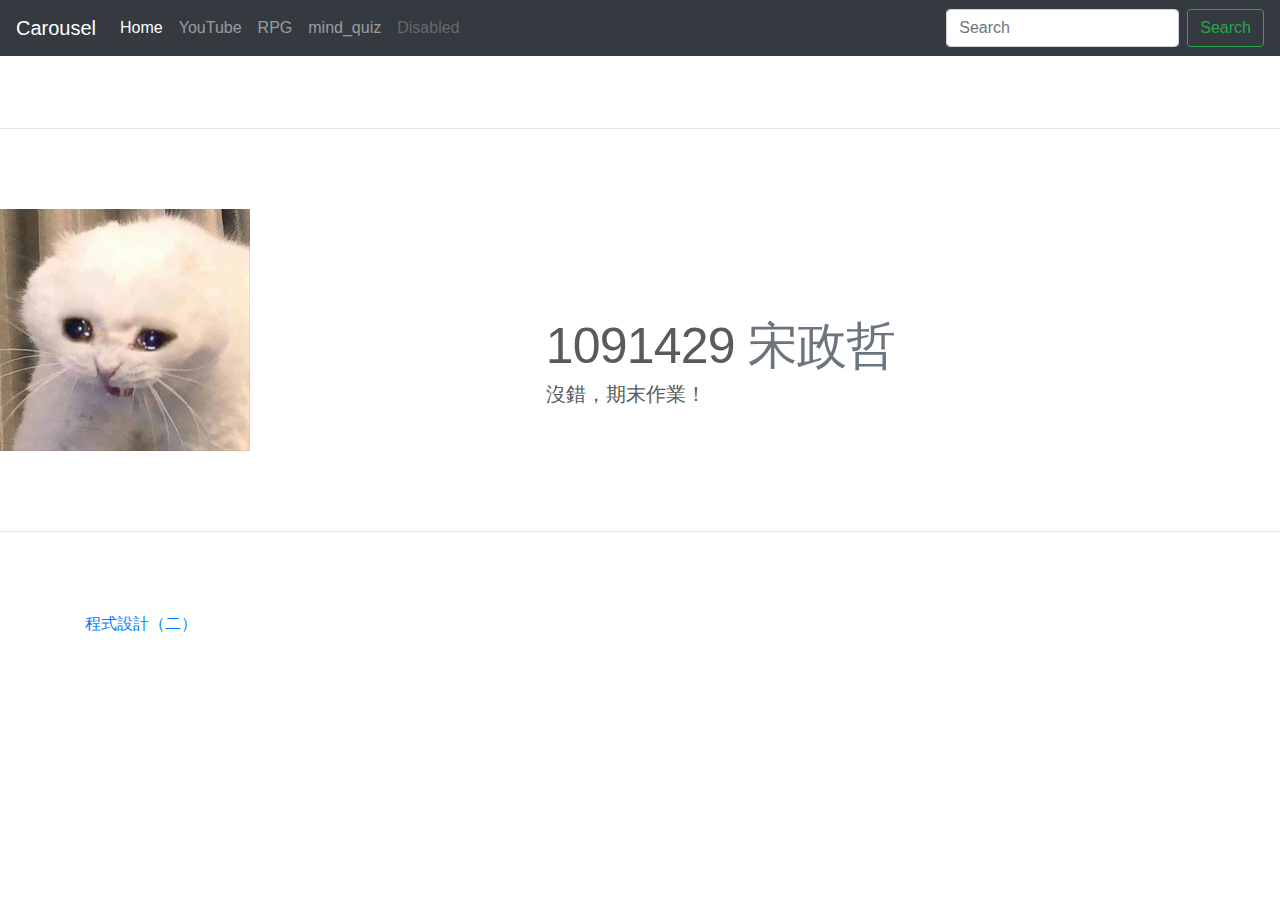
<file: index.html>
<!doctype html>
<html lang="en">
  <head>
    <meta charset="utf-8">
    <meta name="viewport" content="width=device-width, initial-scale=1, shrink-to-fit=no">
    <meta name="description" content="">
    <meta name="author" content="">
    <link rel="icon" href="favicon.ico">

    <title>Carousel Template for Bootstrap</title>

    <!-- Bootstrap core CSS -->
    <link href="dist/css/bootstrap.min.css" rel="stylesheet">

    <!-- Custom styles for this template -->
    <link href="carousel.css" rel="stylesheet">
  </head>
  <body>

    <header>
      <nav class="navbar navbar-expand-md navbar-dark fixed-top bg-dark">
        <a class="navbar-brand" href="#">Carousel</a>
        <button class="navbar-toggler" type="button" data-toggle="collapse" data-target="#navbarCollapse" aria-controls="navbarCollapse" aria-expanded="false" aria-label="Toggle navigation">
          <span class="navbar-toggler-icon"></span>
        </button>
        <div class="collapse navbar-collapse" id="navbarCollapse">
          <ul class="navbar-nav mr-auto">
            <li class="nav-item active">
              <a class="nav-link" href="#">Home <span class="sr-only">(current)</span></a>
            </li>
            <li class="nav-item">
              <a class="nav-link" href="youtube.html">YouTube</a>
            </li>
            <li class="nav-item">
              <a class="nav-link" href="rpg.html">RPG</a>
            </li>
            <li class="nav-item">
              <a class="nav-link" href="mind_quiz.html">mind_quiz</a>
            </li>
            <li class="nav-item">
              <a class="nav-link disabled" href="#">Disabled</a>
            </li>
          </ul>
          <form class="form-inline mt-2 mt-md-0">
            <input class="form-control mr-sm-2" type="text" placeholder="Search" aria-label="Search">
            <button class="btn btn-outline-success my-2 my-sm-0" type="submit">Search</button>
          </form>
        </div>
      </nav>
    </header>

    <main role="main">

        <hr class="featurette-divider">

        <div class="row featurette">
          <div class="col-md-7 order-md-2">
            <h2 class="featurette-heading">1091429 <span class="text-muted">宋政哲</span></h2>
            <p class="lead">沒錯，期末作業！</p>
          </div>
          <div class="col-md-5 order-md-1">
            <img class="featurette-image img-fluid mx-auto" src="kukucat.jpg" alt="Generic placeholder image">
          </div>
        </div>

        <hr class="featurette-divider">


      <!-- FOOTER -->
      <footer class="container">
        <a href="https://github.com/zhengzhe91866/programing">程式設計（二）</a><br>
      </footer>
    </main>

    <!-- Bootstrap core JavaScript
    ================================================== -->
    <!-- Placed at the end of the document so the pages load faster -->
    <script src="https://code.jquery.com/jquery-3.3.1.slim.min.js" integrity="sha384-q8i/X+965DzO0rT7abK41JStQIAqVgRVzpbzo5smXKp4YfRvH+8abtTE1Pi6jizo" crossorigin="anonymous"></script>
    <script>window.jQuery || document.write('<script src="assets/js/vendor/jquery-slim.min.js"><\/script>')</script>
    <script src="assets/js/vendor/popper.min.js"></script>
    <script src="dist/js/bootstrap.min.js"></script>
    <!-- Just to make our placeholder images work. Don't actually copy the next line! -->
    <script src="assets/js/vendor/holder.min.js"></script>
  </body>
</html>
</file>
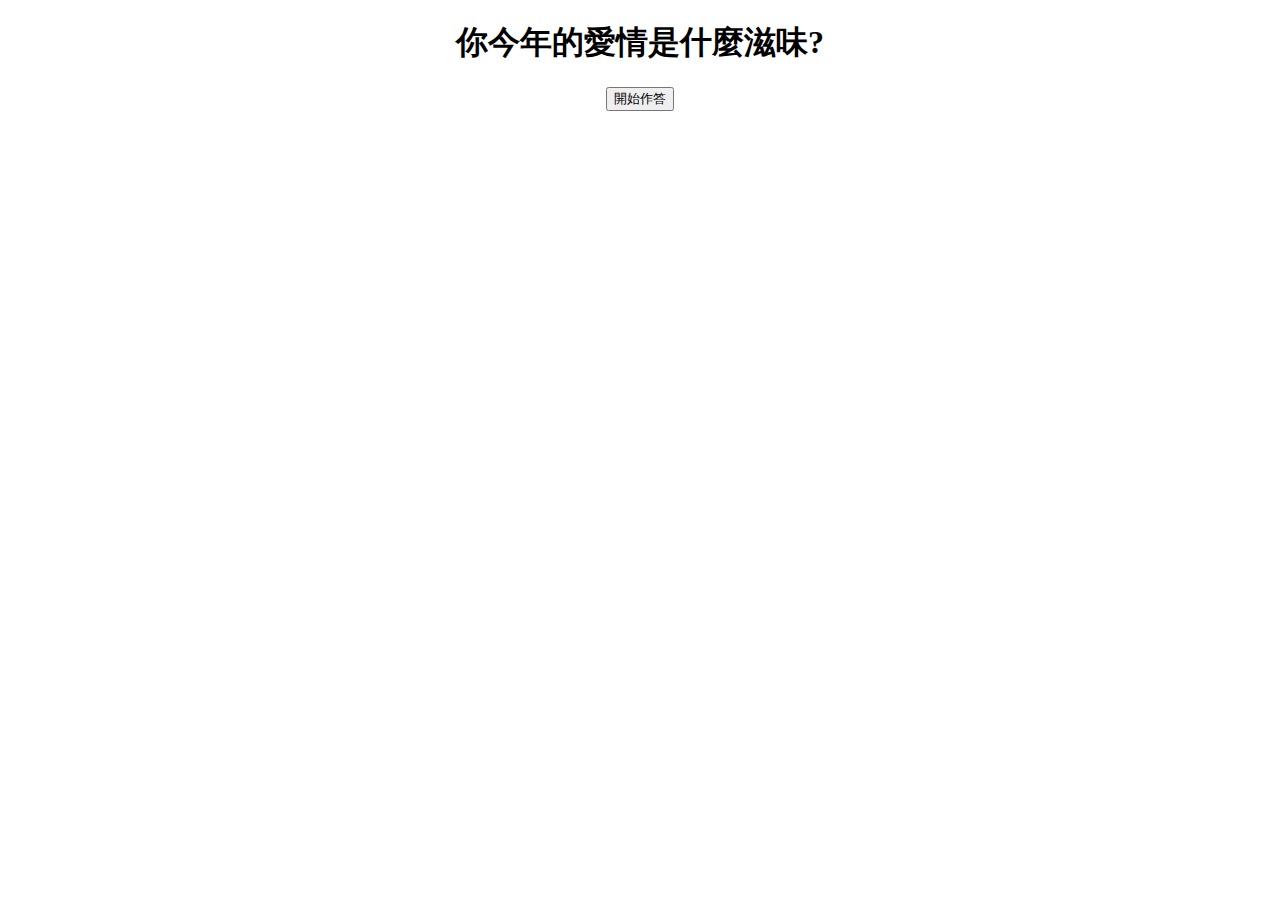
<file: final_mind_quiz/index.html>
<!DOCTYPE html>
<html>

<head>
    <meta charset="utf-8">
    <title>Mind Quiz</title>
    <link rel="stylesheet" href="style.css">
</head>

<body>
    <h1>你今年的愛情是什麼滋味?</h1>
    <div>
        <h2 id="question"></h2>
        <div id="options"></div>
    </div>
    <input id="startButton" type="button" value="開始作答">
    <script src="https://code.jquery.com/jquery-3.6.0.min.js"></script>
    <script src="mind_quiz_data.js"></script>
    <script src="main.js"></script>
</body>

</html>
</file>
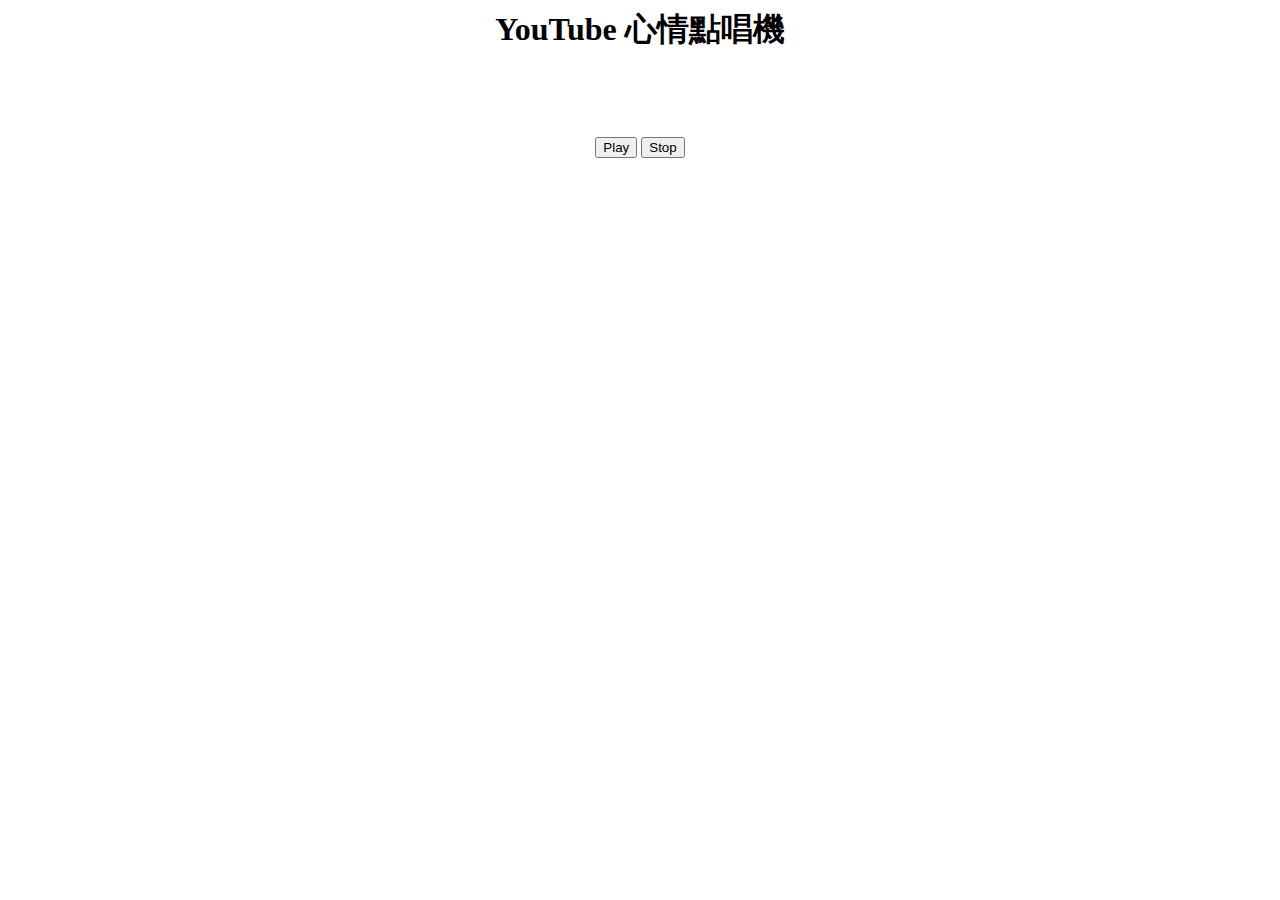
<file: final_youtube/index.html>
<!DOCTYPE <!DOCTYPE html>
<html>
    <head>
        <meta charset="utf-8">
        <title></title>
        <link rel="stylesheet" href="style.css">
    </head>
    <body>
        <h1>YouTube 心情點唱機</h1>
        <h2></h2>
        <div id="player"></div>
        <br>
        <input id="playButton" type="button" value="Play">
        <input id="stopButton" type="button" value="Stop">
        <script src="https://code.jquery.com/jquery-3.6.0.min.js"></script>
        <script src="https://www.youtube.com/iframe_api"></script>
        <script src="playList.js"></script>
        <script src="main.js"></script>
    </body>
</html>
</file>
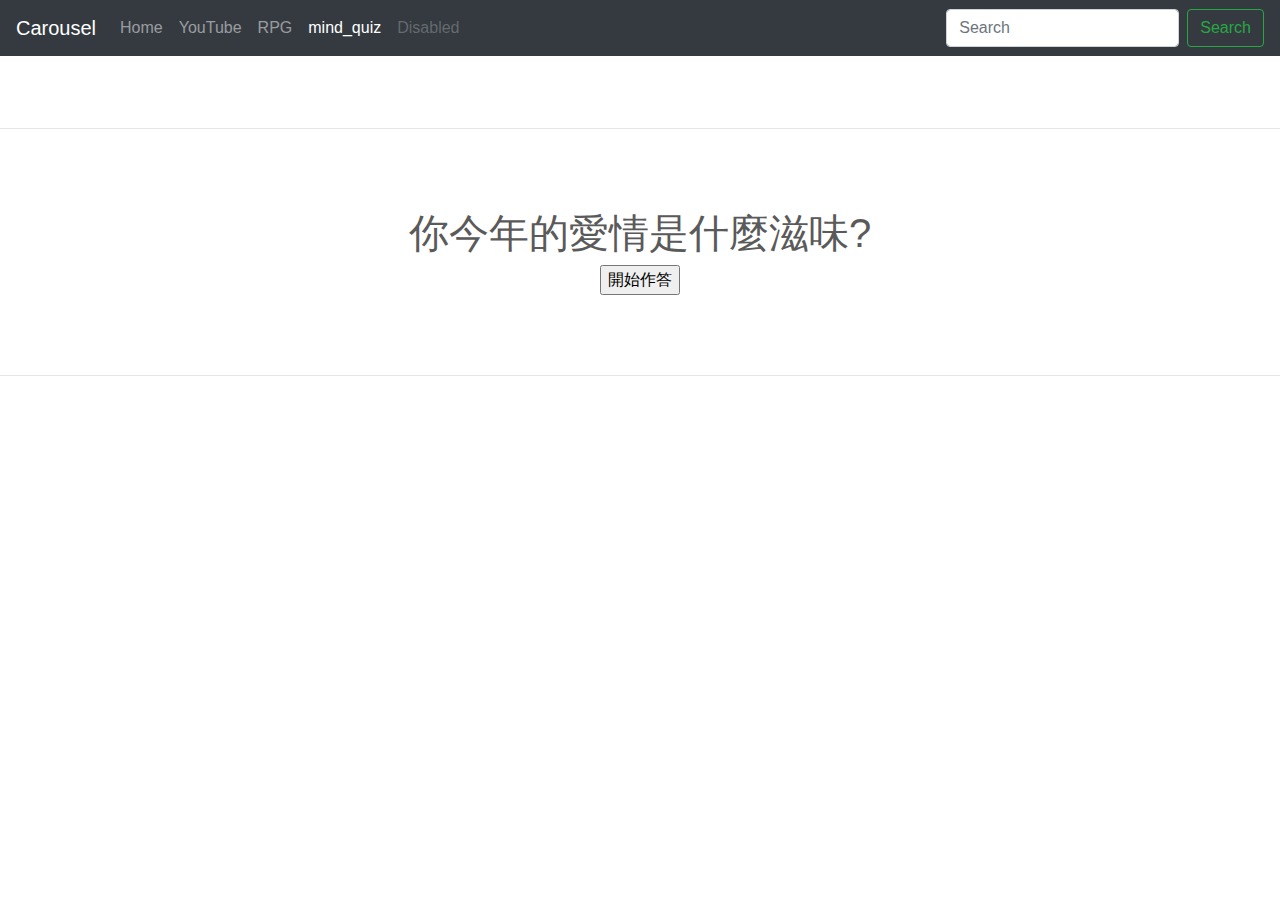
<file: mind_quiz.html>
<!doctype html>
<html lang="en">

<head>
    <meta charset="utf-8">
    <meta name="viewport" content="width=device-width, initial-scale=1, shrink-to-fit=no">
    <meta name="description" content="">
    <meta name="author" content="">
    <link rel="icon" href="favicon.ico">

    <title>Carousel Template for Bootstrap</title>

    <!-- Bootstrap core CSS -->
    <link href="dist/css/bootstrap.min.css" rel="stylesheet">
    <link href="final_mind_quiz/style.css" rel="stylesheet">

    <!-- Custom styles for this template -->
    <link href="carousel.css" rel="stylesheet">
</head>

<body>

    <header>
        <nav class="navbar navbar-expand-md navbar-dark fixed-top bg-dark">
            <a class="navbar-brand" href="#">Carousel</a>
            <button class="navbar-toggler" type="button" data-toggle="collapse" data-target="#navbarCollapse"
                aria-controls="navbarCollapse" aria-expanded="false" aria-label="Toggle navigation">
                <span class="navbar-toggler-icon"></span>
            </button>
            <div class="collapse navbar-collapse" id="navbarCollapse">
                <ul class="navbar-nav mr-auto">
                    <li class="nav-item">
                        <a class="nav-link" href="index.html">Home</a>
                    </li>
                    <li class="nav-item">
                        <a class="nav-link" href="youtube.html">YouTube</a>
                    </li>
                    <li class="nav-item">
                        <a class="nav-link" href="rpg.html">RPG</a>
                    </li>
                    <li class="nav-item active">
                        <a class="nav-link" href="#">mind_quiz <span class="sr-only">(current)</span></a>
                    </li>
                    <li class="nav-item">
                        <a class="nav-link disabled" href="#">Disabled</a>
                    </li>
                </ul>
                <form class="form-inline mt-2 mt-md-0">
                    <input class="form-control mr-sm-2" type="text" placeholder="Search" aria-label="Search">
                    <button class="btn btn-outline-success my-2 my-sm-0" type="submit">Search</button>
                </form>
            </div>
        </nav>
    </header>

    <main role="main">

        <hr class="featurette-divider">
        <h1>你今年的愛情是什麼滋味?</h1>
        <div>
            <h2 id="question"></h2>
            <div id="options"></div>
        </div>
        <input id="startButton" type="button" value="開始作答">
        <script src="https://code.jquery.com/jquery-3.6.0.min.js"></script>
        <script src="final_mind_quiz/mind_quiz_data.js"></script>
        <script src="final_mind_quiz/main.js"></script>
        <hr class="featurette-divider">

    </main>
</body>

</html>
</file>
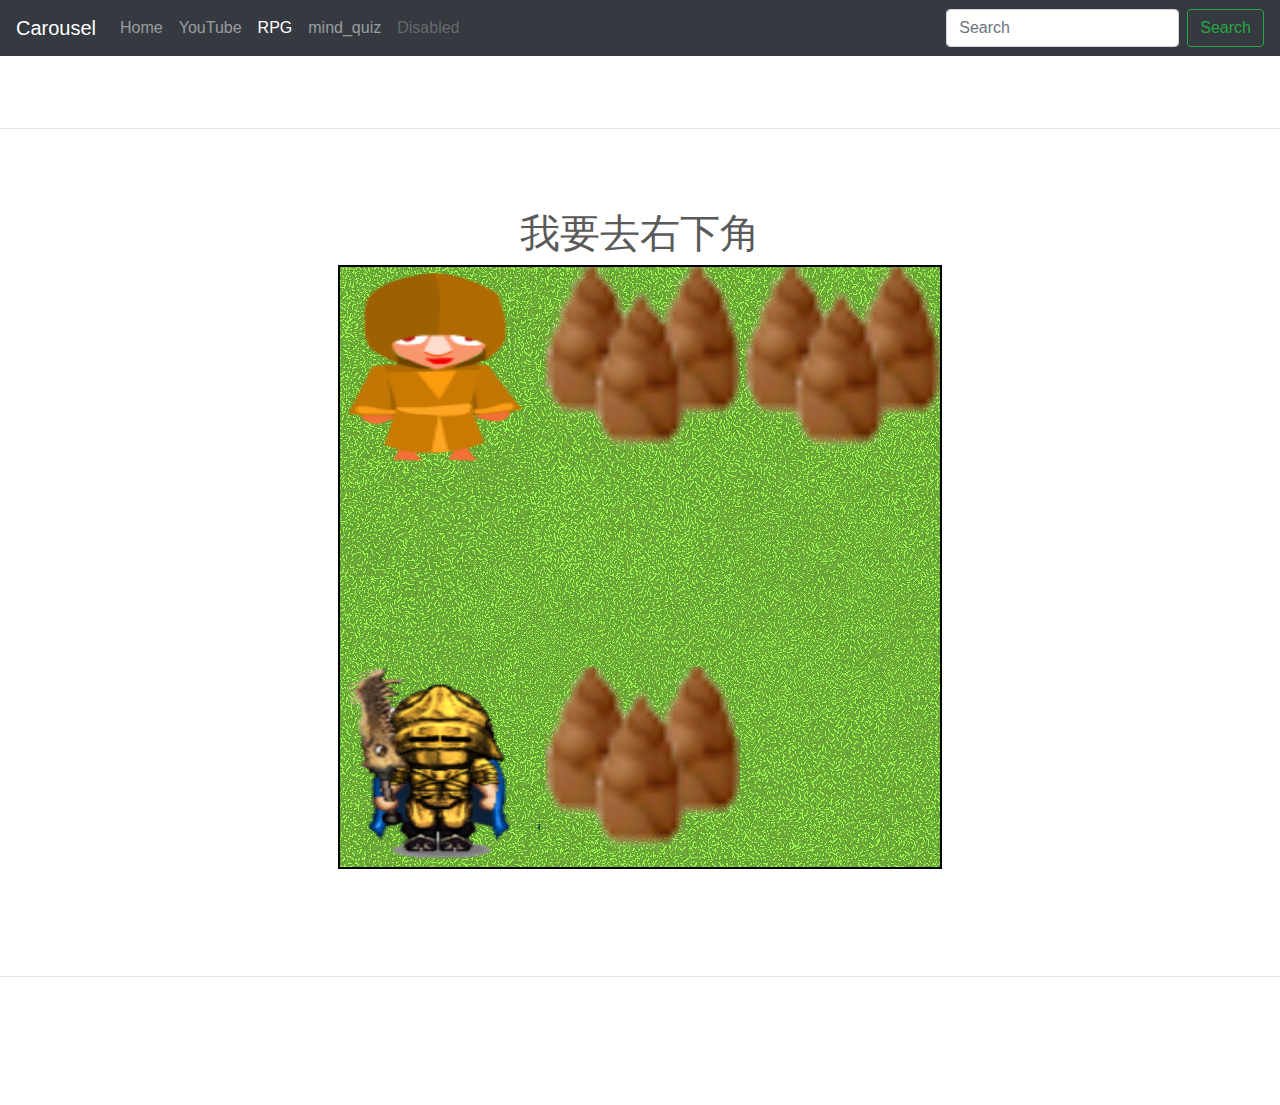
<file: rpg.html>
<!doctype html>
<html lang="en">

<head>
    <meta charset="utf-8">
    <meta name="viewport" content="width=device-width, initial-scale=1, shrink-to-fit=no">
    <meta name="description" content="">
    <meta name="author" content="">
    <link rel="icon" href="favicon.ico">

    <title>Carousel Template for Bootstrap</title>

    <!-- Bootstrap core CSS -->
    <link href="dist/css/bootstrap.min.css" rel="stylesheet">
    <link href="final_RPG/style.css" rel="stylesheet">

    <!-- Custom styles for this template -->
    <link href="carousel.css" rel="stylesheet">
</head>

<body>

    <header>
        <nav class="navbar navbar-expand-md navbar-dark fixed-top bg-dark">
            <a class="navbar-brand" href="#">Carousel</a>
            <button class="navbar-toggler" type="button" data-toggle="collapse" data-target="#navbarCollapse"
                aria-controls="navbarCollapse" aria-expanded="false" aria-label="Toggle navigation">
                <span class="navbar-toggler-icon"></span>
            </button>
            <div class="collapse navbar-collapse" id="navbarCollapse">
                <ul class="navbar-nav mr-auto">
                    <li class="nav-item">
                        <a class="nav-link" href="index.html">Home</a>
                    </li>
                    <li class="nav-item">
                        <a class="nav-link" href="youtube.html">YouTube</a>
                    </li>
                    <li class="nav-item active">
                        <a class="nav-link" href="#">RPG<span class="sr-only">(current)</span></a>
                    </li>
                    <li class="nav-item">
                        <a class="nav-link" href="mind_quiz.html">mind_quiz</a>
                    </li>
                    <li class="nav-item">
                        <a class="nav-link disabled" href="#">Disabled</a>
                    </li>
                </ul>
                <form class="form-inline mt-2 mt-md-0">
                    <input class="form-control mr-sm-2" type="text" placeholder="Search" aria-label="Search">
                    <button class="btn btn-outline-success my-2 my-sm-0" type="submit">Search</button>
                </form>
            </div>
        </nav>
    </header>

    <main role="main">
        
        <hr class="featurette-divider">

        <h1>我要去右下角</h1>
        <div>
            <canvas id="myCanvas" width="600" height="600"></canvas>
            <p id="talkBox"></p>
        </div>
        <script src="https://code.jquery.com/jquery-3.6.0.min.js"></script>
        <script src="final_RPG/jsconfig.json"></script>
        <script src="final_RPG/main.js"></script>
        <hr class="featurette-divider">

    </main>
</body>

</html>
</file>
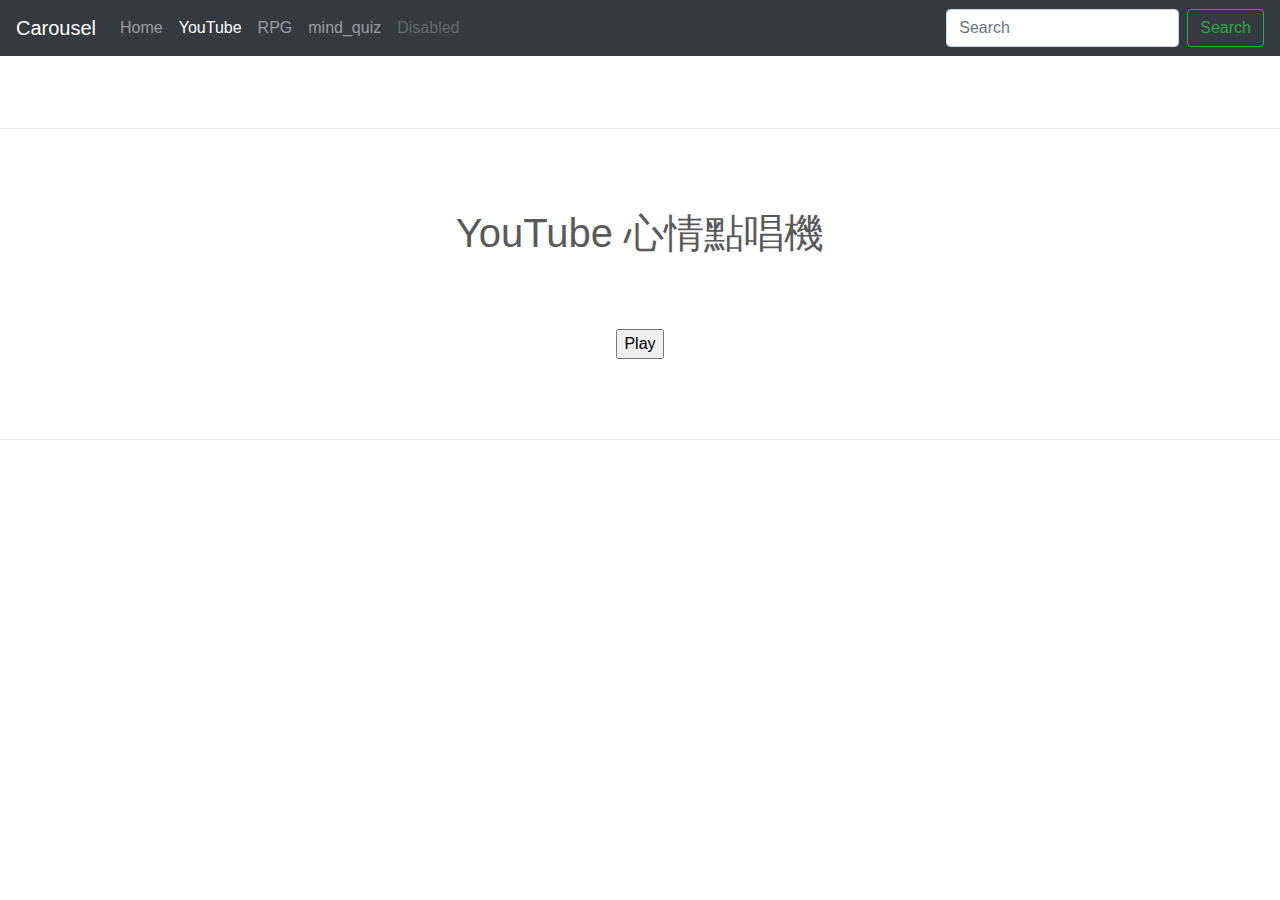
<file: youtube.html>
<!doctype html>
<html lang="en">

<head>
  <meta charset="utf-8">
  <meta name="viewport" content="width=device-width, initial-scale=1, shrink-to-fit=no">
  <meta name="description" content="">
  <meta name="author" content="">
  <link rel="icon" href="favicon.ico">

  <title>Carousel Template for Bootstrap</title>

  <!-- Bootstrap core CSS -->
  <link href="dist/css/bootstrap.min.css" rel="stylesheet">
  <link href="final_youtube/style.css" rel="stylesheet">

  <!-- Custom styles for this template -->
  <link href="carousel.css" rel="stylesheet">
</head>

<body>

  <header>
    <nav class="navbar navbar-expand-md navbar-dark fixed-top bg-dark">
      <a class="navbar-brand" href="#">Carousel</a>
      <button class="navbar-toggler" type="button" data-toggle="collapse" data-target="#navbarCollapse"
        aria-controls="navbarCollapse" aria-expanded="false" aria-label="Toggle navigation">
        <span class="navbar-toggler-icon"></span>
      </button>
      <div class="collapse navbar-collapse" id="navbarCollapse">
        <ul class="navbar-nav mr-auto">
          <li class="nav-item">
            <a class="nav-link" href="index.html">Home</a>
          </li>
          <li class="nav-item active">
            <a class="nav-link" href="#">YouTube<span class="sr-only">(current)</span></a>
          </li>
          <li class="nav-item">
            <a class="nav-link" href="rpg.html">RPG</a>
          </li>
          <li class="nav-item">
            <a class="nav-link" href="mind_quiz.html">mind_quiz</a>
          </li>
          <li class="nav-item">
            <a class="nav-link disabled" href="#">Disabled</a>
          </li>
        </ul>
        <form class="form-inline mt-2 mt-md-0">
          <input class="form-control mr-sm-2" type="text" placeholder="Search" aria-label="Search">
          <button class="btn btn-outline-success my-2 my-sm-0" type="submit">Search</button>
        </form>
      </div>
    </nav>
  </header>

  <main role="main">

    <hr class="featurette-divider">
    <h1>YouTube 心情點唱機</h1>
    <h2></h2>
    <div id="player"></div>
    <br>
    <input id="playButton" type="button" value="Play">
    <script src="https://code.jquery.com/jquery-3.6.0.min.js"></script>
    <script src="https://www.youtube.com/iframe_api"></script>
    <script src="final_youtube/playList.js"></script>
    <script src="final_youtube/main.js"></script>
    <hr class="featurette-divider">

  </main>
</body>

</html>
</file>
<file: carousel.css>
/* GLOBAL STYLES
-------------------------------------------------- */
/* Padding below the footer and lighter body text */

body {
  padding-top: 3rem;
  padding-bottom: 3rem;
  color: #5a5a5a;
}


/* CUSTOMIZE THE CAROUSEL
-------------------------------------------------- */

/* Carousel base class */
.carousel {
  margin-bottom: 4rem;
}
/* Since positioning the image, we need to help out the caption */
.carousel-caption {
  bottom: 3rem;
  z-index: 10;
}

/* Declare heights because of positioning of img element */
.carousel-item {
  height: 32rem;
  background-color: #777;
}
.carousel-item > img {
  position: absolute;
  top: 0;
  left: 0;
  min-width: 100%;
  height: 32rem;
}


/* MARKETING CONTENT
-------------------------------------------------- */

/* Center align the text within the three columns below the carousel */
.marketing .col-lg-4 {
  margin-bottom: 1.5rem;
  text-align: center;
}
.marketing h2 {
  font-weight: 400;
}
.marketing .col-lg-4 p {
  margin-right: .75rem;
  margin-left: .75rem;
}


/* Featurettes
------------------------- */

.featurette-divider {
  margin: 5rem 0; /* Space out the Bootstrap <hr> more */
}

/* Thin out the marketing headings */
.featurette-heading {
  font-weight: 300;
  line-height: 1;
  letter-spacing: -.05rem;
}


/* RESPONSIVE CSS
-------------------------------------------------- */

@media (min-width: 40em) {
  /* Bump up size of carousel content */
  .carousel-caption p {
    margin-bottom: 1.25rem;
    font-size: 1.25rem;
    line-height: 1.4;
  }

  .featurette-heading {
    font-size: 50px;
  }
}

@media (min-width: 62em) {
  .featurette-heading {
    margin-top: 7rem;
  }
}
</file>
<file: final_mind_quiz/style.css>
body{
    text-align: center;
}
</file>
<file: final_youtube/style.css>
body{
    text-align: center;
}

h2{
    height: 32px;
    font-size: medium;
}
</file>
<file: final_RPG/style.css>
body{
    text-align: center;
}
canvas{
    border: 2px solid black;
    background-image: url(images/grasses68.gif);
}
#talkBox{
    height: 20px;
    color: brown;
    font-size: 26px;
    font-weight: bold;
}
</file>
